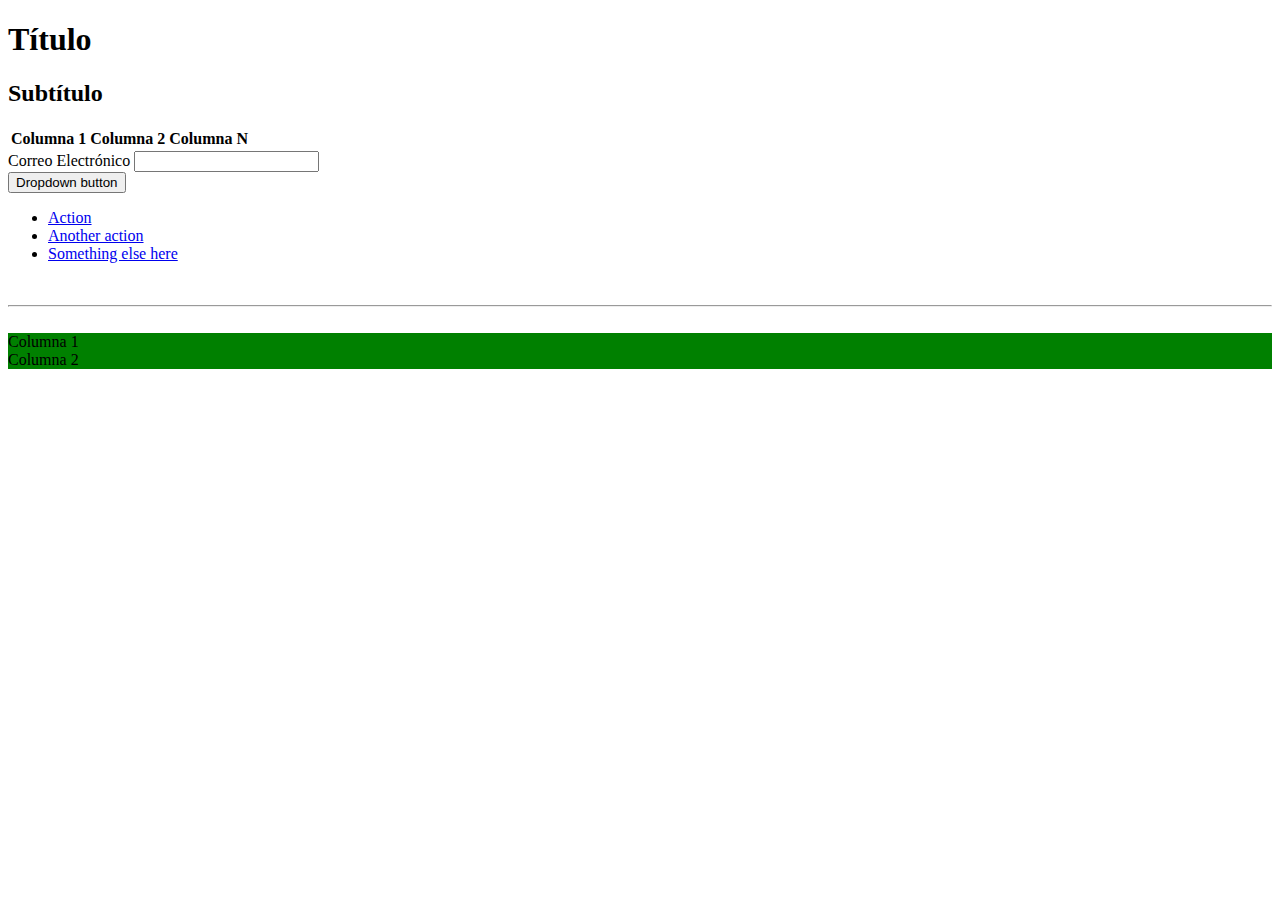
<file: index.html>
<!doctype html>
<html lang="en">
  <head>
    <meta charset="utf-8">
    <meta name="viewport" content="width=device-width, initial-scale=1">
    <title>Bootstrap demo</title>
    <link href="https://cdn.jsdelivr.net/npm/bootstrap@5.3.6/dist/css/bootstrap.min.css" rel="stylesheet" integrity="sha384-4Q6Gf2aSP4eDXB8Miphtr37CMZZQ5oXLH2yaXMJ2w8e2ZtHTl7GptT4jmndRuHDT" crossorigin="anonymous">
    <link rel="stylesheet" href="style.css">
  </head>
  <body>
    <h1>Título</h1>
    <h2>Subtítulo</h2>
    
    <table class="table">
        <thead>
            <tr>
                <th>Columna 1</th>
                <th>Columna 2</th>
                <th>Columna N</th>
            </tr>
        </thead>
    </table>

    <form action="" class="mt-5">
        <div class="mb-3 mt-3"> <!-- margin bottom  y margin top 3 -->
            <label for="">Correo Electrónico</label>
            <input type="email" name="" id="">
        </div>
    </form>

    <div class="dropdown">
        <button class="btn btn-secondary dropdown-toggle" type="button" data-bs-toggle="dropdown" aria-expanded="false">
            Dropdown button
        </button>
        <ul class="dropdown-menu">
            <li><a class="dropdown-item" href="#">Action</a></li>
            <li><a class="dropdown-item" href="#">Another action</a></li>
            <li><a class="dropdown-item" href="#">Something else here</a></li>
        </ul>
    </div>

    <br>
    <hr>
    <br>

    <section class="container-fluid">
        <div class="row">
            <div class="col-md-8 col-sm-12 col-lg-6 custom-style"> <!-- Nos permite jugar con 12 columnas invisibles -->
                <!-- padding 3, backgroud color primary -->
                <div class="p-3 bg-primary text-white">
                    Columna 1
                </div>
            </div>
            <div class="col-md-4 col-sm-12 col-lg-6 custom-style"> <!-- Podemos decidir como reaccionan estas columnas segun el dispositivo -->
                <div class="p-3 bg-secondary text-white">
                    Columna 2
                </div>
            </div>
        </div>
    </section>

    <script src="https://cdn.jsdelivr.net/npm/bootstrap@5.3.6/dist/js/bootstrap.bundle.min.js" integrity="sha384-j1CDi7MgGQ12Z7Qab0qlWQ/Qqz24Gc6BM0thvEMVjHnfYGF0rmFCozFSxQBxwHKO" crossorigin="anonymous"></script>
  </body>
</html>
</file>
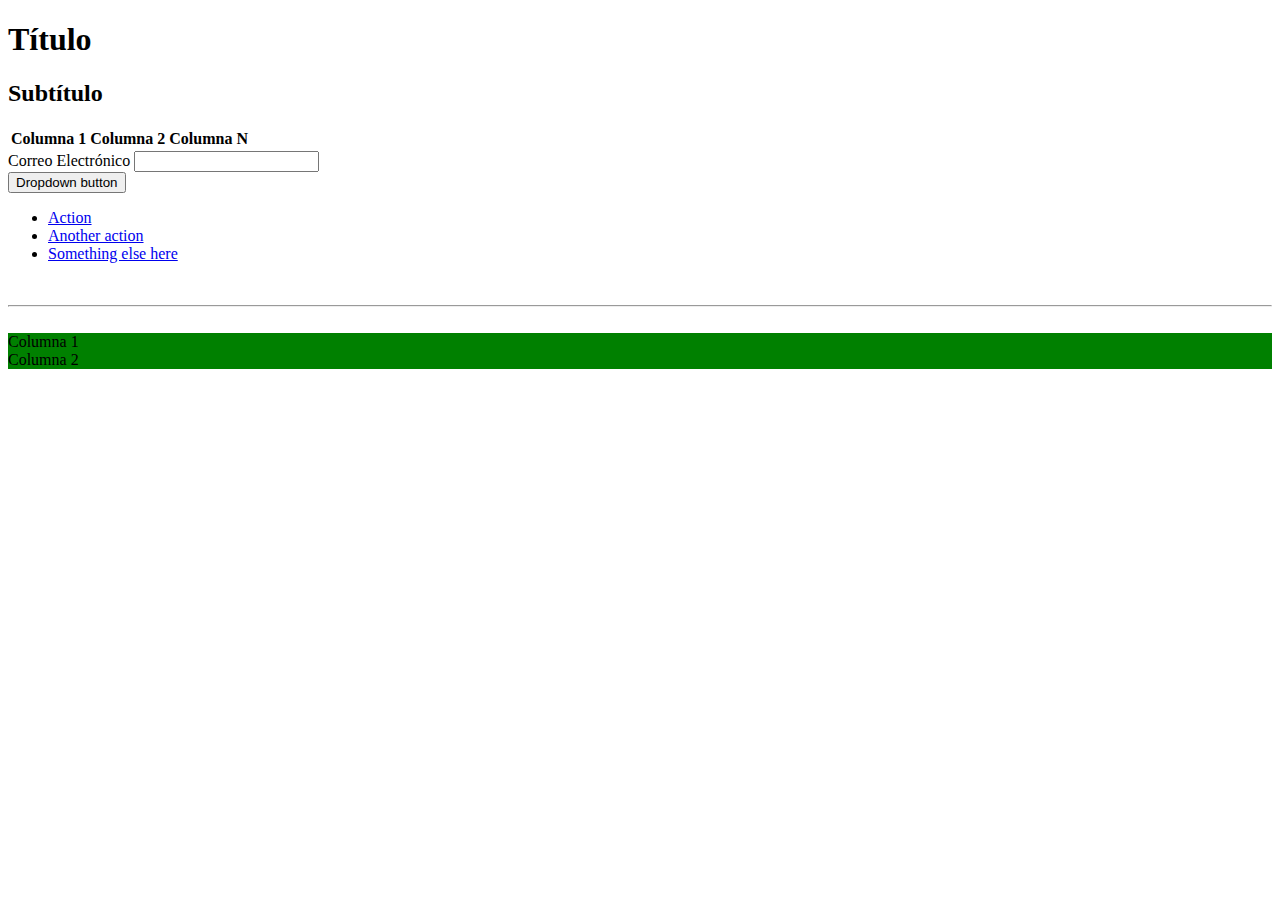
<file: bootstrap.html>
<!doctype html>
<html lang="en">
  <head>
    <meta charset="utf-8">
    <meta name="viewport" content="width=device-width, initial-scale=1">
    <title>Bootstrap demo</title>
    <link href="https://cdn.jsdelivr.net/npm/bootstrap@5.3.6/dist/css/bootstrap.min.css" rel="stylesheet" integrity="sha384-4Q6Gf2aSP4eDXB8Miphtr37CMZZQ5oXLH2yaXMJ2w8e2ZtHTl7GptT4jmndRuHDT" crossorigin="anonymous">
    <link rel="stylesheet" href="style.css">
  </head>
  <body>
    <h1>Título</h1>
    <h2>Subtítulo</h2>
    
    <table class="table">
        <thead>
            <tr>
                <th>Columna 1</th>
                <th>Columna 2</th>
                <th>Columna N</th>
            </tr>
        </thead>
    </table>

    <form action="" class="mt-5">
        <div class="mb-3 mt-3"> <!-- margin bottom  y margin top 3 -->
            <label for="">Correo Electrónico</label>
            <input type="email" name="" id="">
        </div>
    </form>

    <div class="dropdown">
        <button class="btn btn-secondary dropdown-toggle" type="button" data-bs-toggle="dropdown" aria-expanded="false">
            Dropdown button
        </button>
        <ul class="dropdown-menu">
            <li><a class="dropdown-item" href="#">Action</a></li>
            <li><a class="dropdown-item" href="#">Another action</a></li>
            <li><a class="dropdown-item" href="#">Something else here</a></li>
        </ul>
    </div>

    <br>
    <hr>
    <br>

    <section class="container-fluid">
        <div class="row">
            <div class="col-md-8 col-sm-12 col-lg-6 custom-style"> <!-- Nos permite jugar con 12 columnas invisibles -->
                <!-- padding 3, backgroud color primary -->
                <div class="p-3 bg-primary text-white">
                    Columna 1
                </div>
            </div>
            <div class="col-md-4 col-sm-12 col-lg-6 custom-style"> <!-- Podemos decidir como reaccionan estas columnas segun el dispositivo -->
                <div class="p-3 bg-secondary text-white">
                    Columna 2
                </div>
            </div>
        </div>
    </section>

    <script src="https://cdn.jsdelivr.net/npm/bootstrap@5.3.6/dist/js/bootstrap.bundle.min.js" integrity="sha384-j1CDi7MgGQ12Z7Qab0qlWQ/Qqz24Gc6BM0thvEMVjHnfYGF0rmFCozFSxQBxwHKO" crossorigin="anonymous"></script>
  </body>
</html>
</file>
<file: style.css>
/* Media query */
@media (max-width: 576px) {
    .custom-style{
        background-color: red;
    }
}

@media (min-width: 577px) and (max-width: 768px){
    .custom-style{
        background-color: blue;
    }
}

@media (min-width: 769px){
    .custom-style{
        background-color: green;
    }
}
</file>
